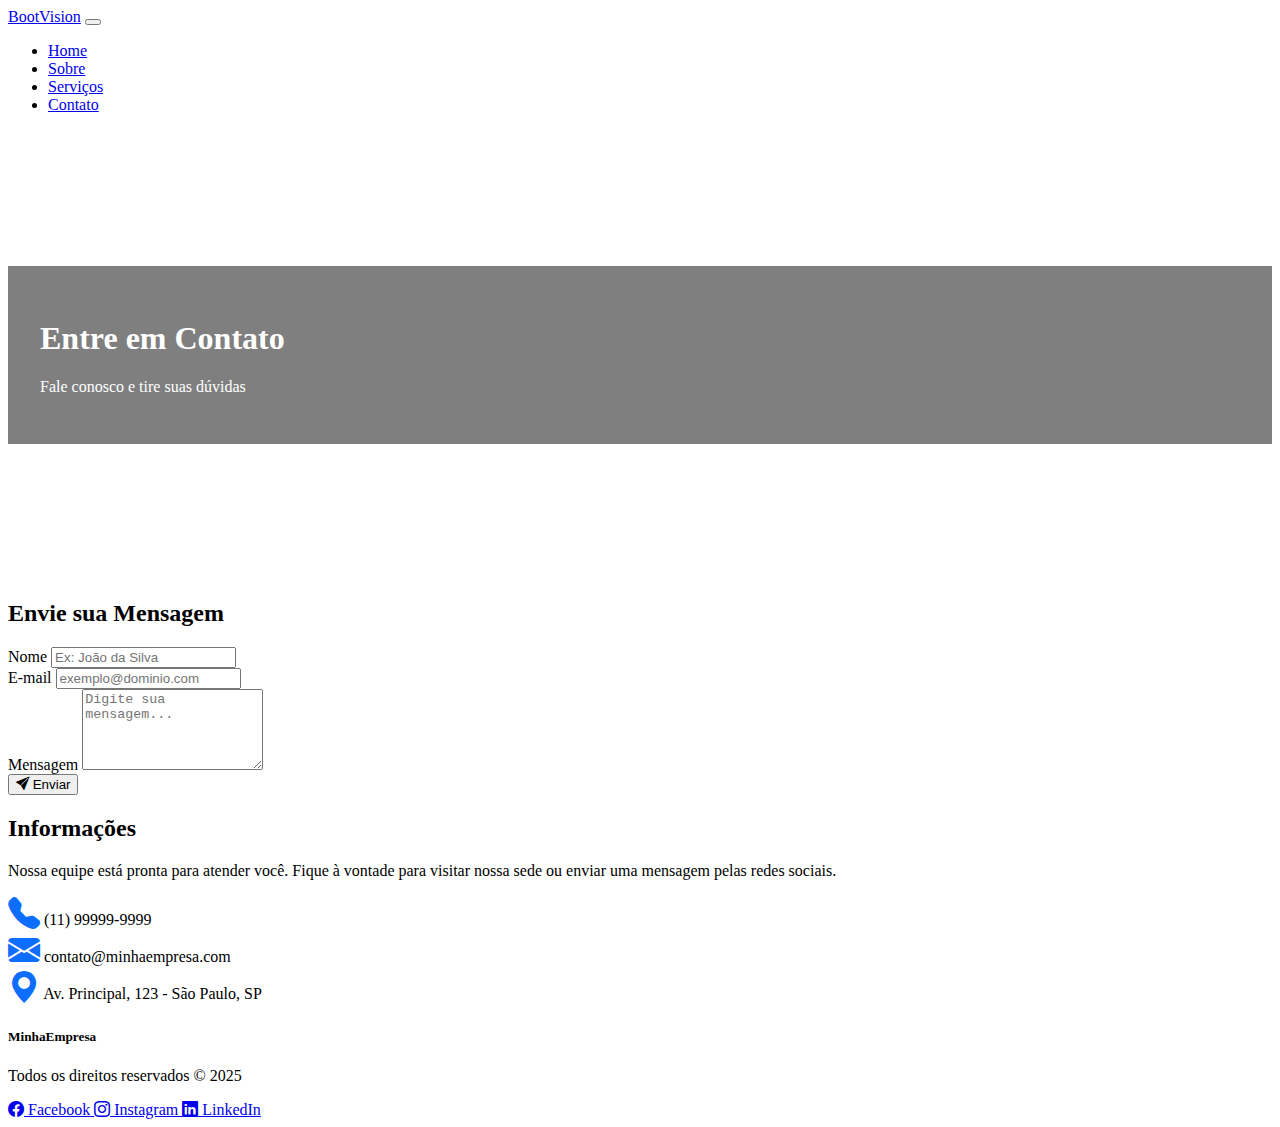
<file: contato.html>
<!DOCTYPE html>
<html lang="en">
<head>
    <meta charset="UTF-8">
    <meta name="viewport" content="width=device-width, initial-scale=1.0">
    <title>BootVision | Contato</title>
    <link rel="stylesheet" href="./styles/contato.css">
    <link href="https://cdn.jsdelivr.net/npm/bootstrap@5.0.2/dist/css/bootstrap.min.css" rel="stylesheet" integrity="sha384-EVSTQN3/azprG1Anm3QDgpJLIm9Nao0Yz1ztcQTwFspd3yD65VohhpuuCOmLASjC" crossorigin="anonymous">
    <link rel="stylesheet" href="https://cdn.jsdelivr.net/npm/bootstrap-icons@1.10.5/font/bootstrap-icons.css"/>
</head>
<body>


<!-- ---- HEADER ---- -->
  <header>
    <nav class="navbar navbar-expand-lg navbar-dark bg-dark">
      <div class="container">
          <a href="index.html" class="navbar-brand">BootVision</a>
          <button
          class="navbar-toggler"
          type="button"
          data-bs-toggle="collapse"
          data-bs-target="#navbarSupportedContent"
          aria-controls="navbarSupportedContent"
          aria-expanded="false"
          aria-label="Toggle navigation"
          >
            <span class="navbar-toggler-icon"></span>
          </button>
          <div class="collapse navbar-collapse" id="navbarSupportedContent">
            <ul class="navbar-nav ms-auto mb-2 mb-lg-0">
                <li class="nav-item">
                    <a href="index.html" class="nav-link">Home</a>
                </li>
                <li class="nav-item">
                    <a href="sobre.html" class="nav-link">Sobre</a>
                </li>
                <li class="nav-item">
                    <a href="servicos.html" class="nav-link">Serviços</a>
                </li>
                <li class="nav-item">
                    <a href="contato.html" class="nav-link active">Contato</a>
                </li>
            </ul>                
        </div>            
    </nav>
  </header>
<!-- ---- FIM HEADER ---- -->

    <section class="hero-contato">
        <div class="hero-overlay d-flex align-items-center">
          <div class="container text-center">
            <h1 class="fw-bold">Entre em Contato</h1>
            <p class="lead">Fale conosco e tire suas dúvidas</p>
          </div>
        </div>
    </section>

<!-- Seção Formulário de Contato -->
    <section class="py-5">
        <div class="container">
            <div class="row g-4">
            <!-- Coluna Formulário -->
            <div class="col-md-6">
                <h2 class="fw-bold mb-4">Envie sua Mensagem</h2>
                <!-- Alerta de sucesso ou erro (inicia oculto) -->
                <div id="alertFeedback" class="alert d-none" role="alert"></div>

                <form id="contactForm">
                <div class="mb-3">
                    <label for="nome" class="form-label">Nome</label>
                    <input
                    type="text"
                    class="form-control"
                    id="nome"
                    placeholder="Ex: João da Silva"
                    required
                    />
                </div>
                <div class="mb-3">
                    <label for="email" class="form-label">E-mail</label>
                    <input
                    type="email"
                    class="form-control"
                    id="email"
                    placeholder="exemplo@dominio.com"
                    required
                    />
                </div>
                <div class="mb-3">
                    <label for="mensagem" class="form-label">Mensagem</label>
                    <textarea
                    class="form-control"
                    id="mensagem"
                    rows="5"
                    placeholder="Digite sua mensagem..."
                    required
                    ></textarea>
                </div>
                <button
                    type="button"
                    class="btn btn-primary"
                    onclick="enviarFormulario()"
                >
                    <i class="bi bi-send-fill"></i> Enviar
                </button>
                </form>
            </div>

            <!-- Coluna Informações de Contato -->
            <div class="col-md-6">
                <h2 class="fw-bold mb-4">Informações</h2>
                <p class="text-muted">
                Nossa equipe está pronta para atender você. Fique à vontade para
                visitar nossa sede ou enviar uma mensagem pelas redes sociais.
                </p>
                <div class="mb-3 d-flex align-items-center">
                <i class="bi bi-telephone-fill icon-box me-2"></i>
                <span>(11) 99999-9999</span>
                </div>
                <div class="mb-3 d-flex align-items-center">
                <i class="bi bi-envelope-fill icon-box me-2"></i>
                <span>contato@minhaempresa.com</span>
                </div>
                <div class="mb-3 d-flex align-items-center">
                <i class="bi bi-geo-alt-fill icon-box me-2"></i>
                <span>Av. Principal, 123 - São Paulo, SP</span>
                </div>
            </div>
            </div>
        </div>
    </section>

<!-- Footer -->
<footer class="bg-dark text-light py-4">
    <div class="container">
      <div class="row">
        <div class="col-md-6">
          <h5>MinhaEmpresa</h5>
          <p class="mb-0">Todos os direitos reservados &copy; 2025</p>
        </div>
        <div class="col-md-6 text-md-end mt-3 mt-md-0">
          <a href="#" class="text-light me-3">
            <i class="bi bi-facebook"></i> Facebook
          </a>
          <a href="#" class="text-light me-3">
            <i class="bi bi-instagram"></i> Instagram
          </a>
          <a href="#" class="text-light">
            <i class="bi bi-linkedin"></i> LinkedIn
          </a>
        </div>
      </div>
    </div>
  </footer>

</body>
</html>
</file>
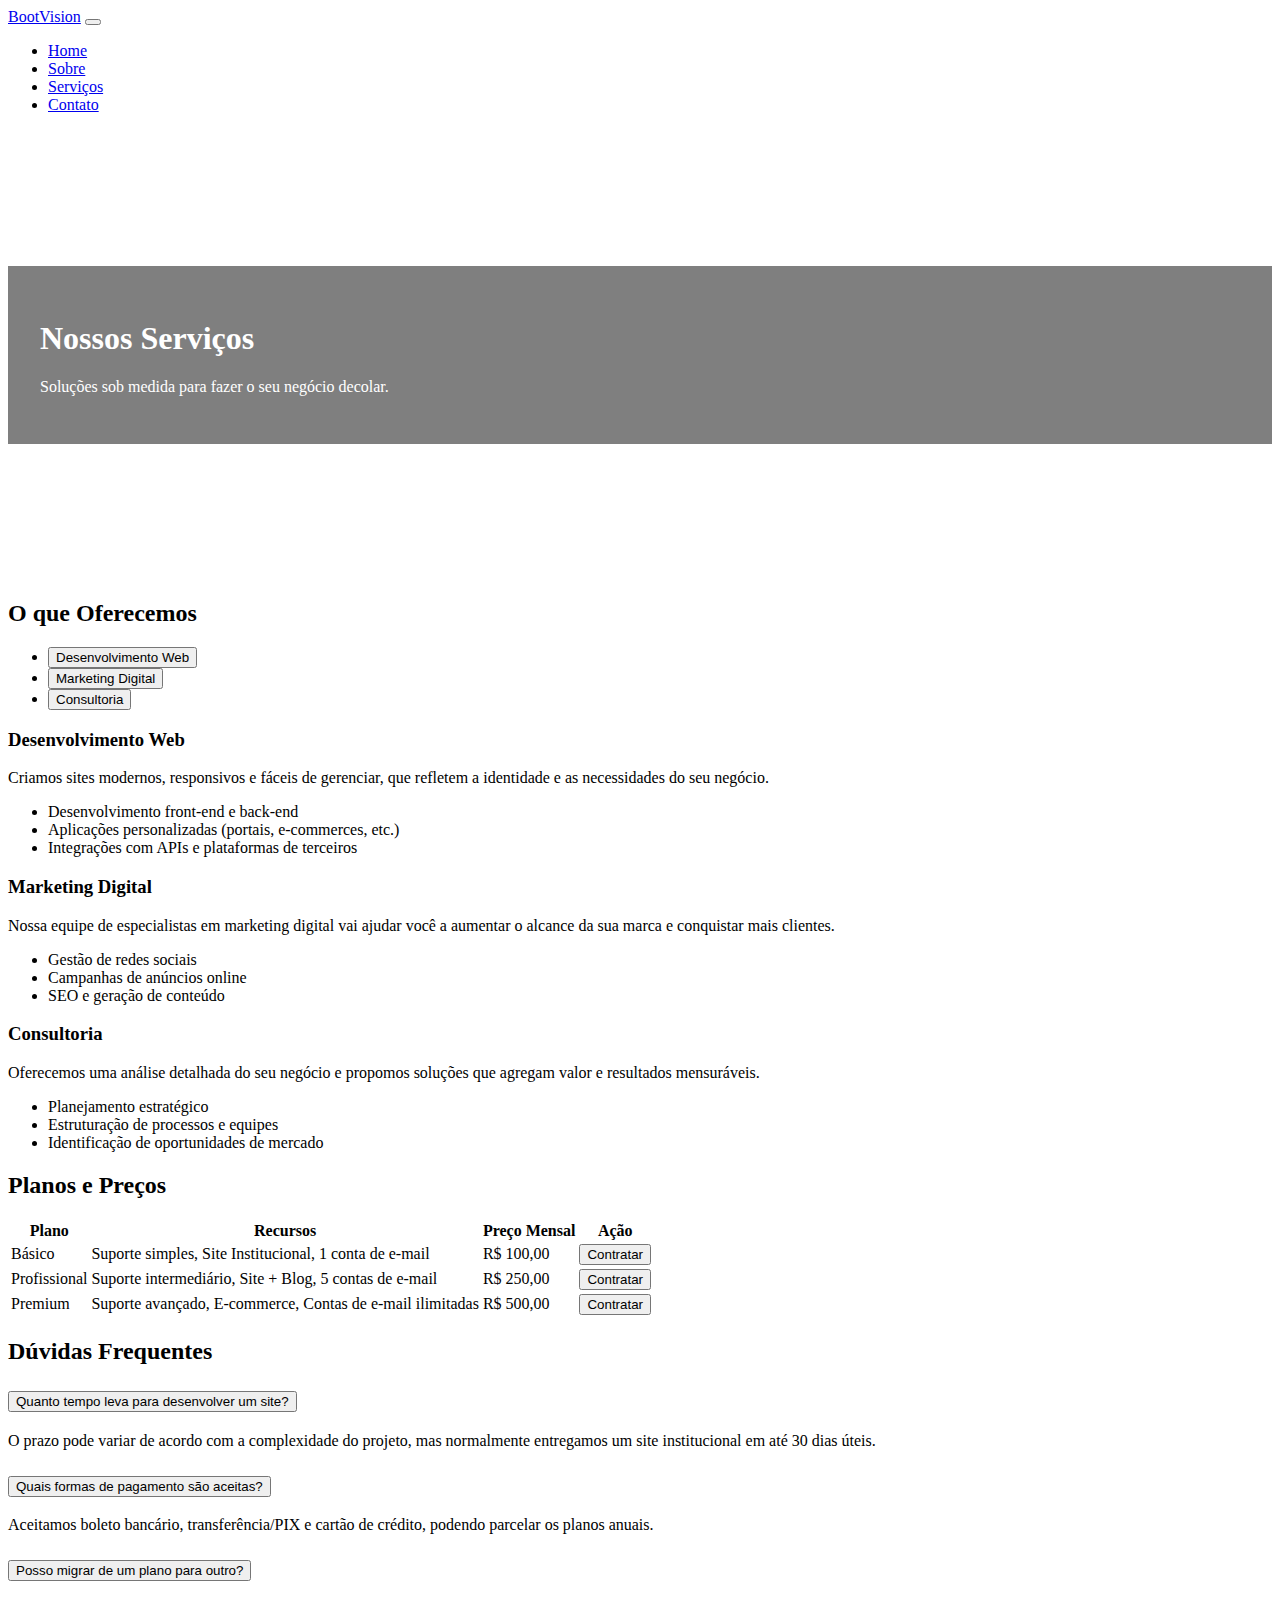
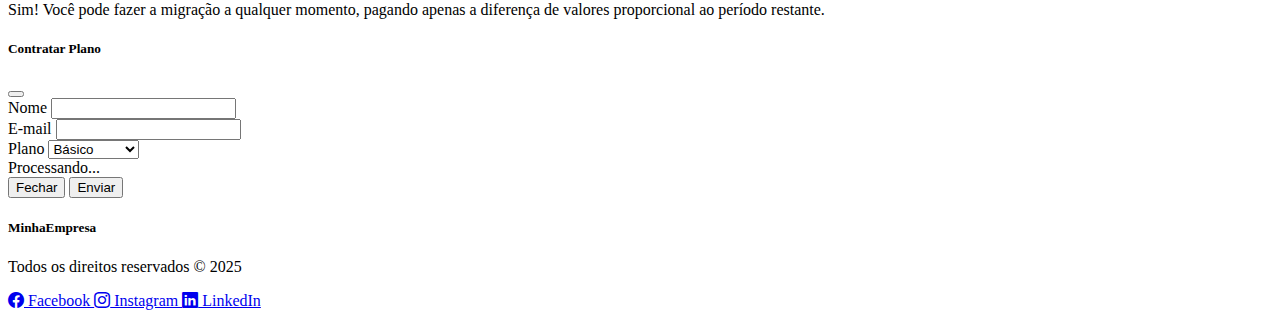
<file: servicos.html>
<!DOCTYPE html>
<html lang="en">
<head>
    <meta charset="UTF-8">
    <meta name="viewport" content="width=device-width, initial-scale=1.0">
    <title>Document</title>
    <link href="https://cdn.jsdelivr.net/npm/bootstrap@5.0.2/dist/css/bootstrap.min.css" rel="stylesheet" integrity="sha384-EVSTQN3/azprG1Anm3QDgpJLIm9Nao0Yz1ztcQTwFspd3yD65VohhpuuCOmLASjC" crossorigin="anonymous">
    <link rel="stylesheet" href="styles/servicos.css">
    <link rel="stylesheet" href="https://cdn.jsdelivr.net/npm/bootstrap-icons@1.10.5/font/bootstrap-icons.css"/>
</head>
<body>
    
<!-- ---- HEADER ---- -->
  <header>
    <nav class="navbar navbar-expand-lg navbar-dark bg-dark">
      <div class="container">
          <a href="index.html" class="navbar-brand">BootVision</a>
          <button
          class="navbar-toggler"
          type="button"
          data-bs-toggle="collapse"
          data-bs-target="#navbarSupportedContent"
          aria-controls="navbarSupportedContent"
          aria-expanded="false"
          aria-label="Toggle navigation"
          >
            <span class="navbar-toggler-icon"></span>
          </button>
          <div class="collapse navbar-collapse" id="navbarSupportedContent">
            <ul class="navbar-nav ms-auto mb-2 mb-lg-0">
                <li class="nav-item">
                    <a href="index.html" class="nav-link">Home</a>
                </li>
                <li class="nav-item">
                    <a href="sobre.html" class="nav-link">Sobre</a>
                </li>
                <li class="nav-item">
                    <a href="servicos.html" class="nav-link active">Serviços</a>
                </li>
                <li class="nav-item">
                    <a href="contato.html" class="nav-link">Contato</a>
                </li>
            </ul>                
        </div>            
    </nav>
  </header>
<!-- ---- FIM HEADER ---- -->

    <section class="hero-servicos">
        <div class="hero-overlay d-flex align-items-center">
          <div class="container text-center">
            <h1 class="fw-bold">Nossos Serviços</h1>
            <p class="lead">
              Soluções sob medida para fazer o seu negócio decolar.
            </p>
          </div>
        </div>
      </section>

  <!-- Seção Tabs (Serviços em destaque) -->
      <section class="py-5">
        <div class="container">
          <h2 class="fw-bold text-center mb-4">O que Oferecemos</h2>
          <!-- Nav Tabs -->
          <ul class="nav nav-tabs justify-content-center mb-3" id="servicosTabs" role="tablist">
            <li class="nav-item" role="presentation">
              <button
                class="nav-link active"
                id="desenvolvimento-tab"
                data-bs-toggle="tab"
                data-bs-target="#desenvolvimento-pane"
                type="button"
                role="tab"
                aria-controls="desenvolvimento-pane"
                aria-selected="true"
              >
                Desenvolvimento Web
              </button>
            </li>
            <li class="nav-item" role="presentation">
              <button
                class="nav-link"
                id="marketing-tab"
                data-bs-toggle="tab"
                data-bs-target="#marketing-pane"
                type="button"
                role="tab"
                aria-controls="marketing-pane"
                aria-selected="false"
              >
                Marketing Digital
              </button>
            </li>
            <li class="nav-item" role="presentation">
              <button
                class="nav-link"
                id="consultoria-tab"
                data-bs-toggle="tab"
                data-bs-target="#consultoria-pane"
                type="button"
                role="tab"
                aria-controls="consultoria-pane"
                aria-selected="false"
              >
                Consultoria
              </button>
            </li>
          </ul>
    
          <!-- Conteúdo das Tabs -->
          <div class="tab-content" id="servicosTabsContent">
            <!-- Tab 1: Desenvolvimento Web -->
            <div
              class="tab-pane fade show active"
              id="desenvolvimento-pane"
              role="tabpanel"
              aria-labelledby="desenvolvimento-tab"
              tabindex="0"
            >
              <div class="row">
                <div class="col-12">
                  <h3 class="fw-semibold mt-3">Desenvolvimento Web</h3>
                  <p>
                    Criamos sites modernos, responsivos e fáceis de gerenciar, que
                    refletem a identidade e as necessidades do seu negócio.
                  </p>
                  <ul>
                    <li>Desenvolvimento front-end e back-end</li>
                    <li>Aplicações personalizadas (portais, e-commerces, etc.)</li>
                    <li>Integrações com APIs e plataformas de terceiros</li>
                  </ul>
                </div>                
              </div>
            </div>
            <!-- Tab 2: Marketing Digital -->
            <div
              class="tab-pane fade"
              id="marketing-pane"
              role="tabpanel"
              aria-labelledby="marketing-tab"
              tabindex="0"
            >
              <h3 class="fw-semibold mt-3">Marketing Digital</h3>
              <p>
                Nossa equipe de especialistas em marketing digital vai ajudar você a
                aumentar o alcance da sua marca e conquistar mais clientes.
              </p>
              <ul>
                <li>Gestão de redes sociais</li>
                <li>Campanhas de anúncios online</li>
                <li>SEO e geração de conteúdo</li>
              </ul>
            </div>
            <!-- Tab 3: Consultoria -->
            <div
              class="tab-pane fade"
              id="consultoria-pane"
              role="tabpanel"
              aria-labelledby="consultoria-tab"
              tabindex="0"
            >
              <h3 class="fw-semibold mt-3">Consultoria</h3>
              <p>
                Oferecemos uma análise detalhada do seu negócio e propomos
                soluções que agregam valor e resultados mensuráveis.
              </p>
              <ul>
                <li>Planejamento estratégico</li>
                <li>Estruturação de processos e equipes</li>
                <li>Identificação de oportunidades de mercado</li>
              </ul>
            </div>
          </div>
        </div>
      </section>

    <!-- Seção Planos (Tabela) -->
      <section class="bg-light py-5">
        <div class="container">
          <h2 class="fw-bold text-center mb-4">Planos e Preços</h2>
          <div class="table-responsive">
            <table class="table table-bordered table-hover text-center align-middle">
              <thead class="table-dark">
                <tr>
                  <th>Plano</th>
                  <th>Recursos</th>
                  <th>Preço Mensal</th>
                  <th>Ação</th>
                </tr>
              </thead>
              <tbody>
                <tr>
                  <td>Básico</td>
                  <td>Suporte simples, Site Institucional, 1 conta de e-mail</td>
                  <td>R$ 100,00</td>
                  <td>
                    <button
                      class="btn btn-outline-primary"
                      data-bs-toggle="modal"
                      data-bs-target="#exampleModal"
                    >
                      Contratar
                    </button>
                  </td>
                </tr>
                <tr>
                  <td>Profissional</td>
                  <td>Suporte intermediário, Site + Blog, 5 contas de e-mail</td>
                  <td>R$ 250,00</td>
                  <td>
                    <button
                      class="btn btn-outline-primary"
                      data-bs-toggle="modal"
                      data-bs-target="#exampleModal"
                    >
                      Contratar
                    </button>
                  </td>
                </tr>
                <tr>
                  <td>Premium</td>
                  <td>Suporte avançado, E-commerce, Contas de e-mail ilimitadas</td>
                  <td>R$ 500,00</td>
                  <td>
                    <button
                      class="btn btn-outline-primary"
                      data-bs-toggle="modal"
                      data-bs-target="#exampleModal"
                    >
                      Contratar
                    </button>
                  </td>
                </tr>
              </tbody>
            </table>
          </div>
        </div>
      </section>

    <!-- Seção FAQ (Accordion) -->
      <section class="py-5">
        <div class="container">
          <h2 class="fw-bold text-center mb-4">Dúvidas Frequentes</h2>
          <div class="accordion" id="faqAccordion">
            <div class="accordion-item">
              <h2 class="accordion-header" id="faqOne">
                <button
                  class="accordion-button"
                  type="button"
                  data-bs-toggle="collapse"
                  data-bs-target="#collapseOne"
                  aria-expanded="true"
                  aria-controls="collapseOne"
                >
                  Quanto tempo leva para desenvolver um site?
                </button>
              </h2>
              <div
                id="collapseOne"
                class="accordion-collapse collapse show"
                aria-labelledby="faqOne"
                data-bs-parent="#faqAccordion"
              >
                <div class="accordion-body">
                  O prazo pode variar de acordo com a complexidade do projeto, mas
                  normalmente entregamos um site institucional em até 30 dias úteis.
                </div>
              </div>
            </div>
            <div class="accordion-item">
              <h2 class="accordion-header" id="faqTwo">
                <button
                  class="accordion-button collapsed"
                  type="button"
                  data-bs-toggle="collapse"
                  data-bs-target="#collapseTwo"
                  aria-expanded="false"
                  aria-controls="collapseTwo"
                >
                  Quais formas de pagamento são aceitas?
                </button>
              </h2>
              <div
                id="collapseTwo"
                class="accordion-collapse collapse"
                aria-labelledby="faqTwo"
                data-bs-parent="#faqAccordion"
              >
                <div class="accordion-body">
                  Aceitamos boleto bancário, transferência/PIX e cartão de crédito,
                  podendo parcelar os planos anuais.
                </div>
              </div>
            </div>
            <div class="accordion-item">
              <h2 class="accordion-header" id="faqThree">
                <button
                  class="accordion-button collapsed"
                  type="button"
                  data-bs-toggle="collapse"
                  data-bs-target="#collapseThree"
                  aria-expanded="false"
                  aria-controls="collapseThree"
                >
                  Posso migrar de um plano para outro?
                </button>
              </h2>
              <div
                id="collapseThree"
                class="accordion-collapse collapse"
                aria-labelledby="faqThree"
                data-bs-parent="#faqAccordion"
              >
                <div class="accordion-body">
                  Sim! Você pode fazer a migração a qualquer momento, pagando apenas
                  a diferença de valores proporcional ao período restante.
                </div>
              </div>
            </div>
          </div>
        </div>
      </section>

  <!-- Modal -->
      <div
    class="modal fade"
    id="exampleModal"
    tabindex="-1"
    aria-labelledby="exampleModalLabel"
    aria-hidden="true"
    >
        <div class="modal-dialog">
        <div class="modal-content">
            <div class="modal-header">
            <h5 class="modal-title" id="exampleModalLabel">Contratar Plano</h5>
            <button
                type="button"
                class="btn-close"
                data-bs-dismiss="modal"
                aria-label="Close"
            ></button>
            </div>
            <div class="modal-body">
            <form>
                <div class="mb-3">
                <label for="nome" class="form-label">Nome</label>
                <input type="text" class="form-control" id="nome" required />
                </div>
                <div class="mb-3">
                <label for="email" class="form-label">E-mail</label>
                <input type="email" class="form-control" id="email" required />
                </div>
                <div class="mb-3">
                <label for="plano" class="form-label">Plano</label>
                <select class="form-select" id="plano">
                    <option>Básico</option>
                    <option>Profissional</option>
                    <option>Premium</option>
                </select>
                </div>
                <!-- Spinner (simulação de processamento) -->
                <div class="d-none" id="spinnerPagamento">
                <div class="spinner-border text-primary" role="status">
                    <span class="visually-hidden">Processando...</span>
                </div>
                </div>
            </form>
            </div>
            <div class="modal-footer">
            <button
                type="button"
                class="btn btn-secondary"
                data-bs-dismiss="modal"
            >
                Fechar
            </button>
            <button
                type="button"
                class="btn btn-primary"
                onclick="simularPagamento()"
            >
                Enviar
            </button>
            </div>
        </div>
        </div>
    </div>

  <!-- Footer -->
    <footer class="bg-dark text-light py-4">
        <div class="container">
          <div class="row">
            <div class="col-md-6">
              <h5>MinhaEmpresa</h5>
              <p class="mb-0">Todos os direitos reservados &copy; 2025</p>
            </div>
            <div class="col-md-6 text-md-end mt-3 mt-md-0">
              <a href="#" class="text-light me-3">
                <i class="bi bi-facebook"></i> Facebook
              </a>
              <a href="#" class="text-light me-3">
                <i class="bi bi-instagram"></i> Instagram
              </a>
              <a href="#" class="text-light">
                <i class="bi bi-linkedin"></i> LinkedIn
              </a>
            </div>
          </div>
        </div>
      </footer>

    <script src="https://cdn.jsdelivr.net/npm/bootstrap@5.0.2/dist/js/bootstrap.bundle.min.js" integrity="sha384-MrcW6ZMFYlzcLA8Nl+NtUVF0sA7MsXsP1UyJoMp4YLEuNSfAP+JcXn/tWtIaxVXM" crossorigin="anonymous"></script>
</body>
</html>
</file>
<file: styles/contato.css>
.hero-contato {
    background: url('https://picsum.photos/1600/500?blur') center/cover no-repeat;
    height: 50vh;
    display: flex;
    align-items: center;
    color: #fff;
  }
  .hero-overlay {
    background-color: rgba(0, 0, 0, 0.5);
    padding: 2rem;
    width: 100%;
  }
  .icon-box {
    font-size: 2rem;
    color: #0d6efd; /* cor primária do Bootstrap */
  }
</file>
<file: styles/servicos.css>
.hero-servicos {
    background: url('https://picsum.photos/1600/500?blur') center/cover no-repeat;
    height: 50vh;
    display: flex;
    align-items: center;
    color: #fff;
  }
  .hero-overlay {
    background-color: rgba(0, 0, 0, 0.5);
    padding: 2rem;
    width: 100%;
  }
</file>
